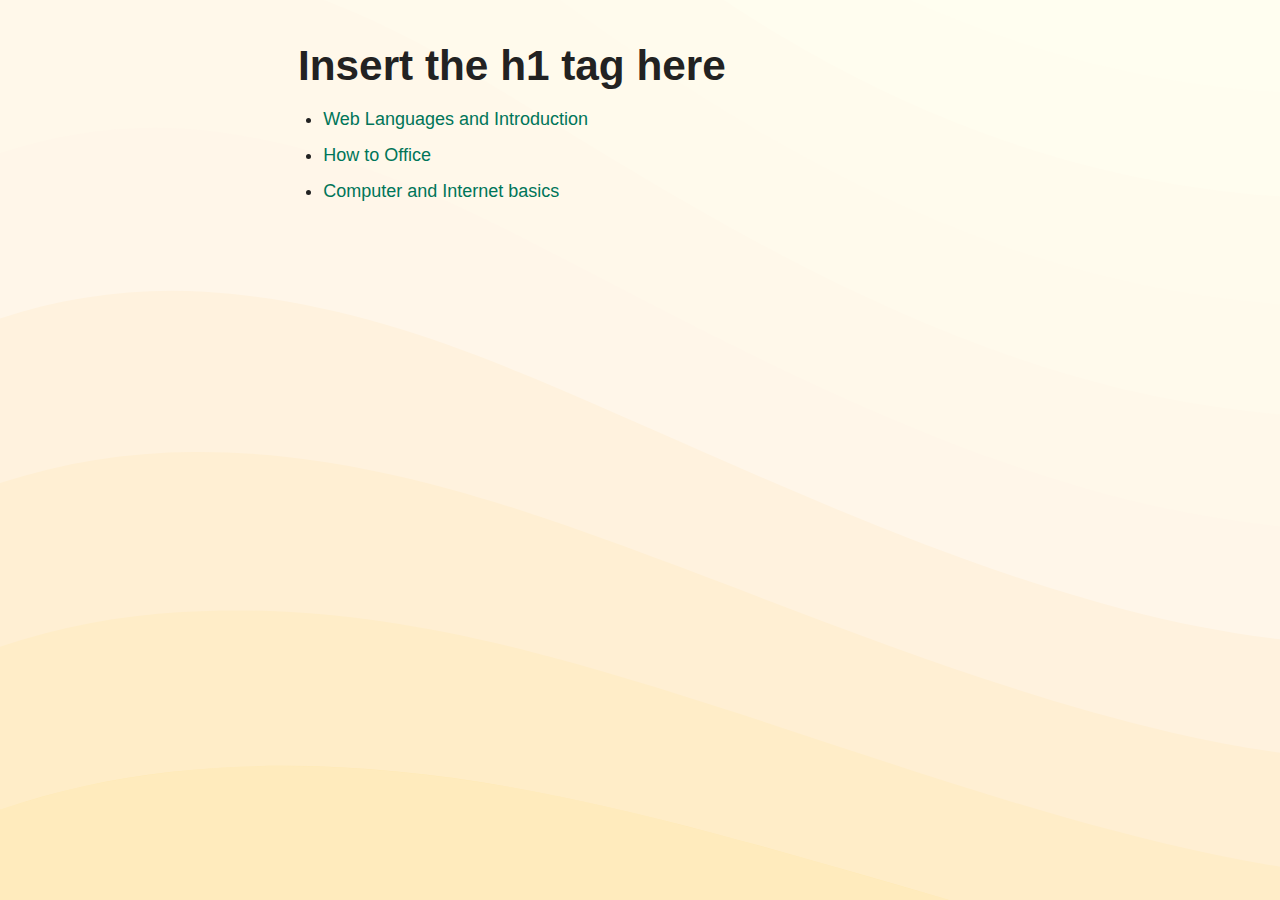
<file: index.html>
<!DOCTYPE html>
<html lang="en">
	<head>
		<meta charset="UTF-8" />
		<meta http-equiv="X-UA-Compatible" content="IE=edge" />
		<meta name="viewport" content="width=device-width, initial-scale=1.0" />
		<link rel="shortcut icon" href="/icons/favicon.svg" type="image/x-icon" />
		<link rel="stylesheet" href="style.css" />
		<title>this</title>
	</head>
	<body>
		<main>
			<h1>Insert the h1 tag here</h1>
			<ul>
				<li><a href="web/web-index.html">Web Languages and Introduction</a></li>
				<li><a href="office/office-index.html">How to Office</a></li>
				<li>
					<a href="computer/ComputerBasics-index.html"
						>Computer and Internet basics</a
					>
				</li>
			</ul>
		</main>
	</body>
</html>
</file>
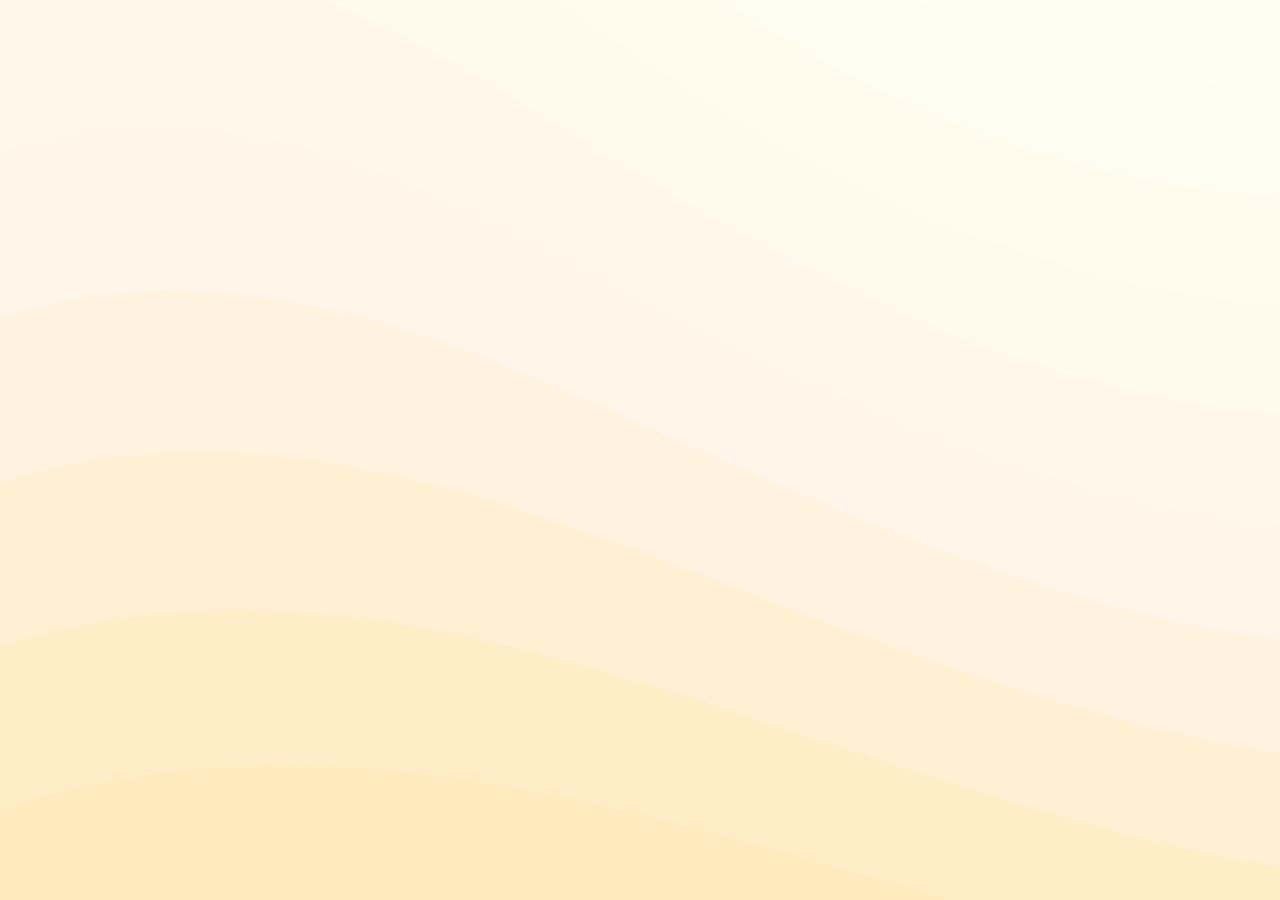
<file: web/css.html>
<!DOCTYPE html>
<html lang="en">
	<head>
		<meta charset="UTF-8" />
		<meta http-equiv="X-UA-Compatible" content="IE=edge" />
		<meta name="viewport" content="width=device-width, initial-scale=1.0" />
		<link rel="shortcut icon" href="/icons/favicon.svg" type="image/x-icon" />
		<link rel="stylesheet" href="/style.css" />
		<title>css</title>
	</head>
	<body></body>
</html>
</file>
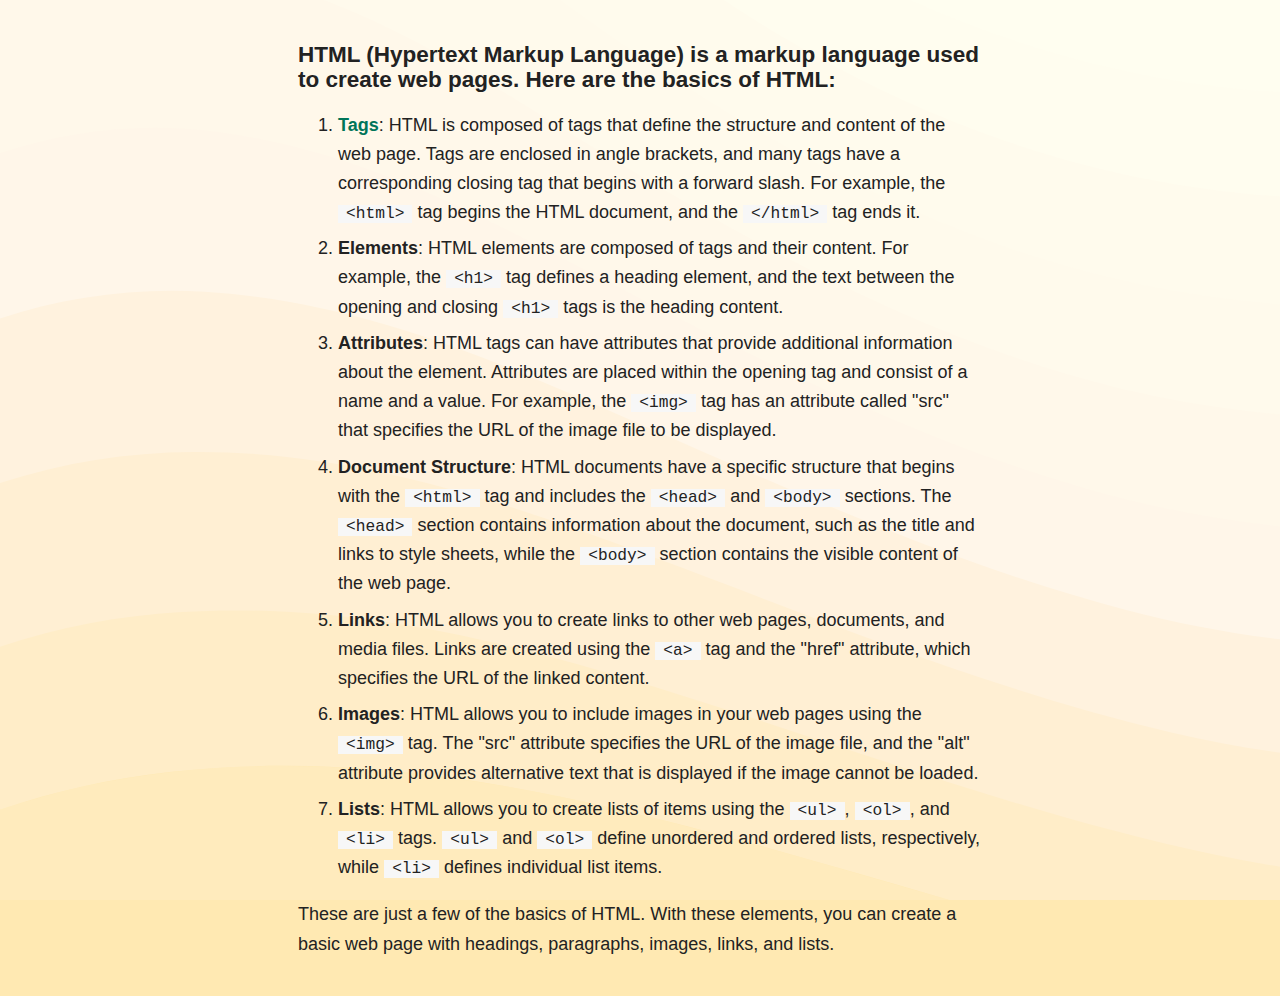
<file: web/html.html>
<!DOCTYPE html>
<html lang="en">
	<head>
		<meta charset="UTF-8" />
		<meta http-equiv="X-UA-Compatible" content="IE=edge" />
		<meta name="viewport" content="width=device-width, initial-scale=1.0" />
		<link rel="shortcut icon" href="/icons/favicon.svg" type="image/x-icon" />
		<link rel="stylesheet" href="/style.css" />
		<title>html</title>
	</head>
	<body>
		<h5>
			HTML (Hypertext Markup Language) is a markup language used to create web
			pages. Here are the basics of HTML:
		</h5>
		<ol>
			<li>
				<strong><a href="/web/html/tags.html">Tags</a></strong
				>: HTML is composed of tags that define the structure and content of the
				web page. Tags are enclosed in angle brackets, and many tags have a
				corresponding closing tag that begins with a forward slash. For example,
				the <code>&lt;html&gt;</code> tag begins the HTML document, and the
				<code>&lt;/html&gt;</code> tag ends it.
			</li>
			<li>
				<strong>Elements</strong>: HTML elements are composed of tags and their
				content. For example, the <code>&lt;h1&gt;</code> tag defines a heading
				element, and the text between the opening and closing
				<code>&lt;h1&gt;</code> tags is the heading content.
			</li>
			<li>
				<strong>Attributes</strong>: HTML tags can have attributes that provide
				additional information about the element. Attributes are placed within
				the opening tag and consist of a name and a value. For example, the
				<code>&lt;img&gt;</code> tag has an attribute called &quot;src&quot;
				that specifies the URL of the image file to be displayed.
			</li>
			<li>
				<strong>Document Structure</strong>: HTML documents have a specific
				structure that begins with the <code>&lt;html&gt;</code> tag and
				includes the <code>&lt;head&gt;</code> and
				<code>&lt;body&gt;</code> sections. The
				<code>&lt;head&gt;</code> section contains information about the
				document, such as the title and links to style sheets, while the
				<code>&lt;body&gt;</code> section contains the visible content of the
				web page.
			</li>
			<li>
				<strong>Links</strong>: HTML allows you to create links to other web
				pages, documents, and media files. Links are created using the
				<code>&lt;a&gt;</code> tag and the &quot;href&quot; attribute, which
				specifies the URL of the linked content.
			</li>
			<li>
				<strong>Images</strong>: HTML allows you to include images in your web
				pages using the <code>&lt;img&gt;</code> tag. The &quot;src&quot;
				attribute specifies the URL of the image file, and the &quot;alt&quot;
				attribute provides alternative text that is displayed if the image
				cannot be loaded.
			</li>
			<li>
				<strong>Lists</strong>: HTML allows you to create lists of items using
				the <code>&lt;ul&gt;</code>, <code>&lt;ol&gt;</code>, and
				<code>&lt;li&gt;</code> tags. <code>&lt;ul&gt;</code> and
				<code>&lt;ol&gt;</code> define unordered and ordered lists,
				respectively, while <code>&lt;li&gt;</code> defines individual list
				items.
			</li>
		</ol>
		<p>
			These are just a few of the basics of HTML. With these elements, you can
			create a basic web page with headings, paragraphs, images, links, and
			lists.
		</p>
	</body>
</html>
</file>
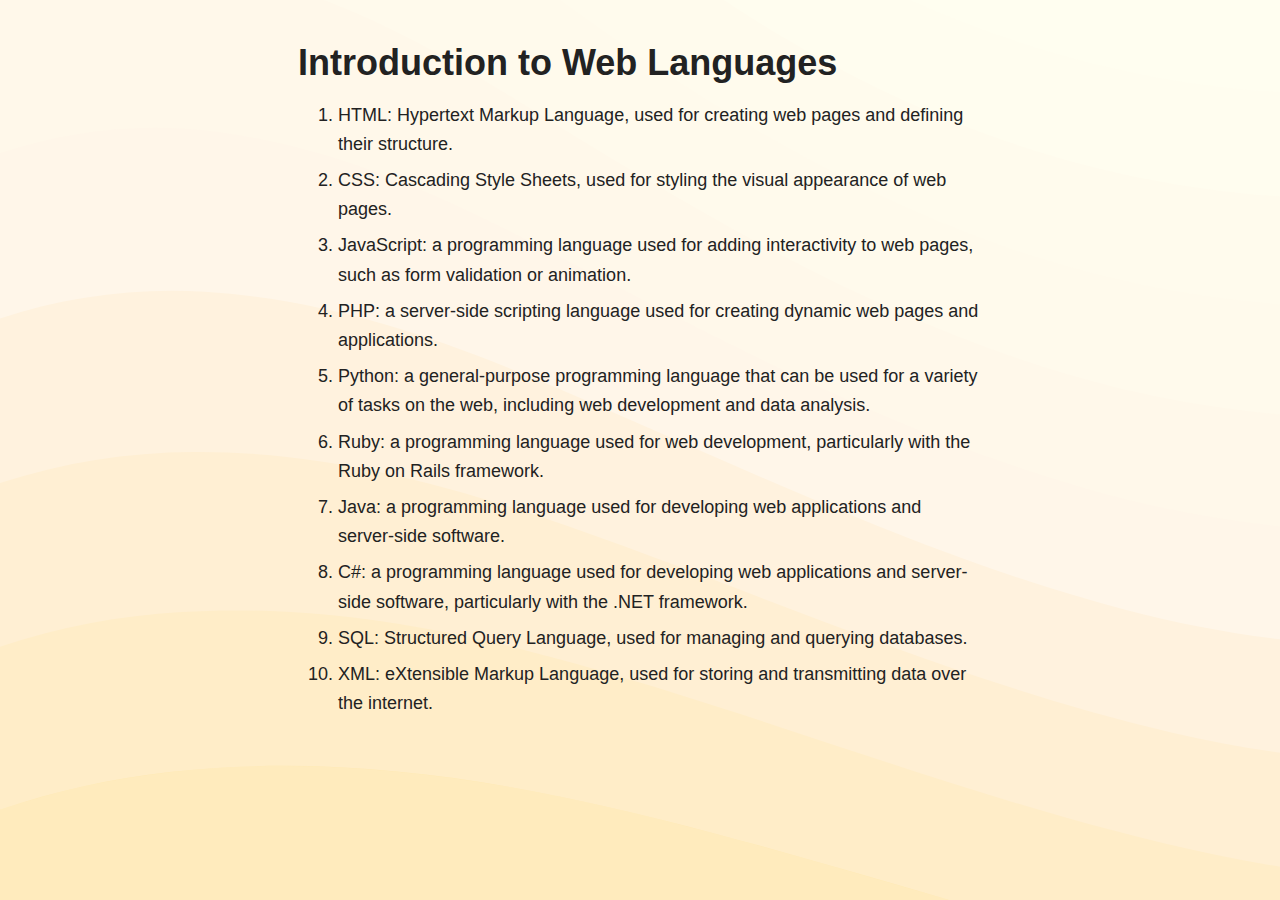
<file: web/introduction.html>
<!DOCTYPE html>
<html lang="en">
	<head>
		<meta charset="UTF-8" />
		<meta http-equiv="X-UA-Compatible" content="IE=edge" />
		<meta name="viewport" content="width=device-width, initial-scale=1.0" />
		<link rel="shortcut icon" href="/icons/favicon.svg" type="image/x-icon" />
		<link rel="stylesheet" href="/style.css" />
		<title>web-intro</title>
	</head>
	<body>
		<h2>Introduction to Web Languages</h2>
		<ol>
			<li>
				HTML: Hypertext Markup Language, used for creating web pages and
				defining their structure.
			</li>
			<li>
				CSS: Cascading Style Sheets, used for styling the visual appearance of
				web pages.
			</li>
			<li>
				JavaScript: a programming language used for adding interactivity to web
				pages, such as form validation or animation.
			</li>
			<li>
				PHP: a server-side scripting language used for creating dynamic web
				pages and applications.
			</li>
			<li>
				Python: a general-purpose programming language that can be used for a
				variety of tasks on the web, including web development and data
				analysis.
			</li>
			<li>
				Ruby: a programming language used for web development, particularly with
				the Ruby on Rails framework.
			</li>
			<li>
				Java: a programming language used for developing web applications and
				server-side software.
			</li>
			<li>
				C#: a programming language used for developing web applications and
				server-side software, particularly with the .NET framework.
			</li>
			<li>
				SQL: Structured Query Language, used for managing and querying
				databases.
			</li>
			<li>
				XML: eXtensible Markup Language, used for storing and transmitting data
				over the internet.
			</li>
		</ol>
	</body>
</html>
</file>
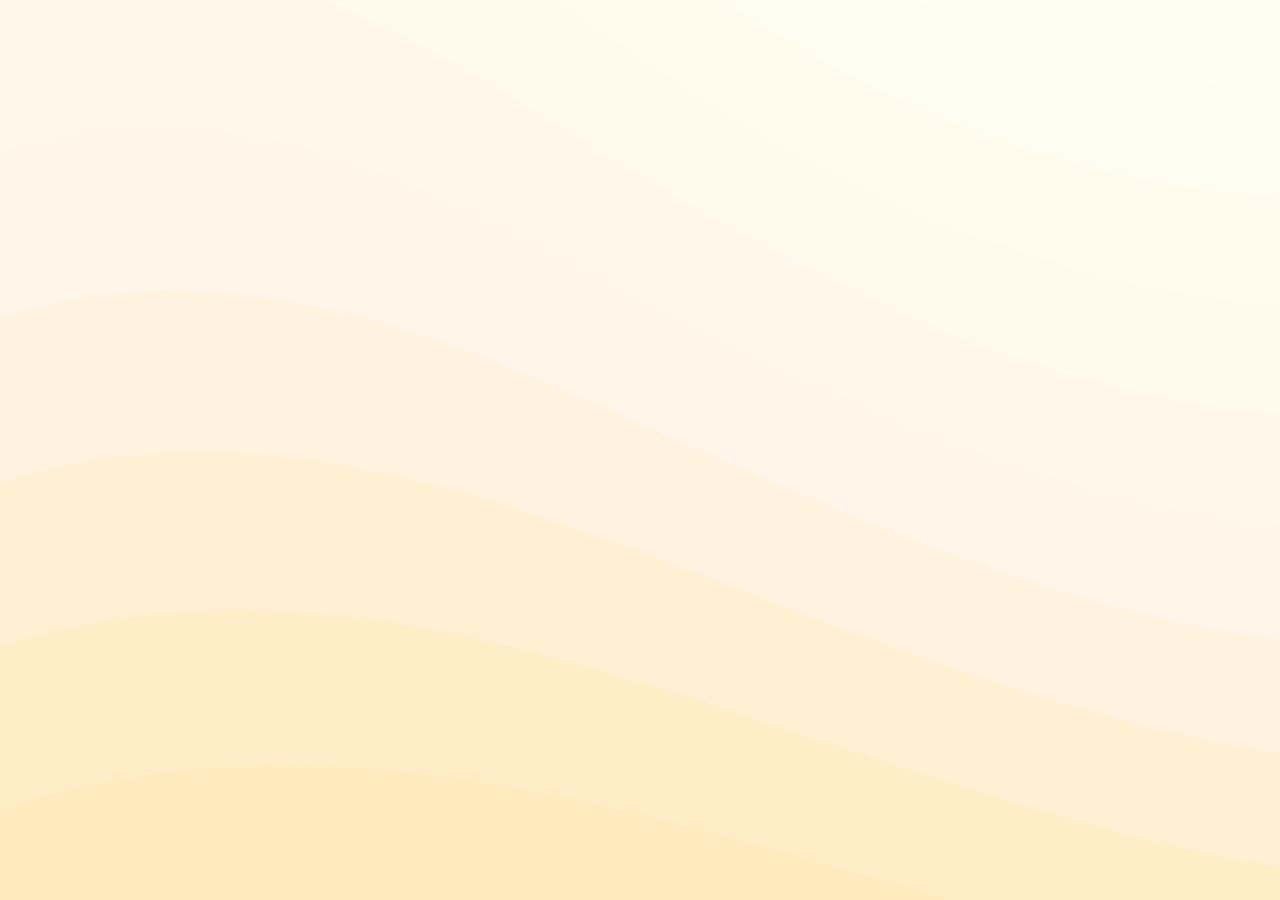
<file: web/js.html>
<!DOCTYPE html>
<html lang="en">
	<head>
		<meta charset="UTF-8" />
		<meta http-equiv="X-UA-Compatible" content="IE=edge" />
		<meta name="viewport" content="width=device-width, initial-scale=1.0" />
		<link rel="shortcut icon" href="/icons/favicon.svg" type="image/x-icon" />
		<link rel="stylesheet" href="/style.css" />
		<title>js</title>
	</head>
	<body></body>
</html>
</file>
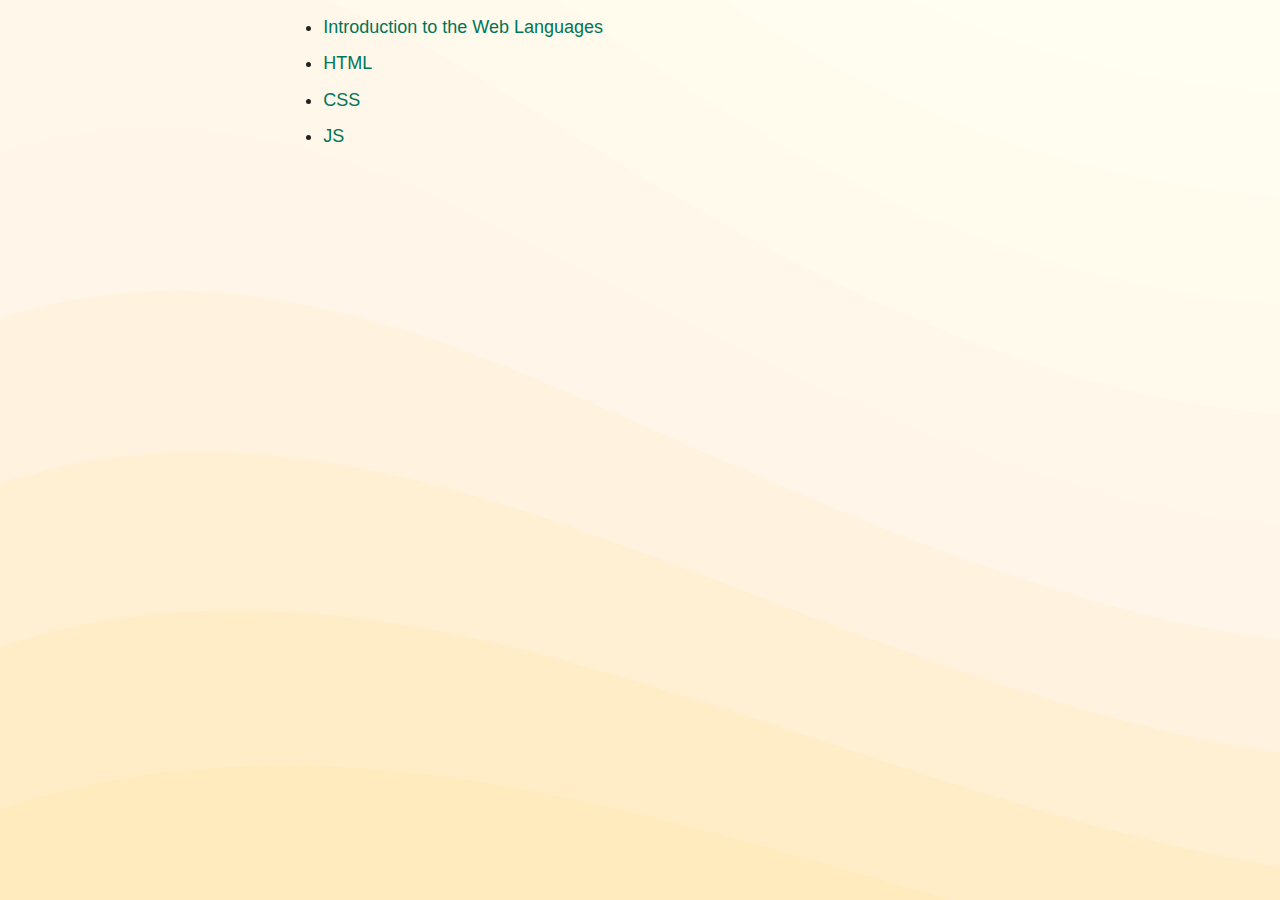
<file: web/web-index.html>
<!DOCTYPE html>
<html lang="en">
	<head>
		<meta charset="UTF-8" />
		<meta http-equiv="X-UA-Compatible" content="IE=edge" />
		<meta name="viewport" content="width=device-width, initial-scale=1.0" />
		<link rel="shortcut icon" href="/icons/favicon.svg" type="image/x-icon" />
		<link rel="stylesheet" href="/style.css" />
		<title>Web Index</title>
	</head>
	<body>
		<ul>
			<li>
				<a href="/web/introduction.html">Introduction to the Web Languages</a>
			</li>
			<li><a href="/web/html.html">HTML</a></li>
			<li><a href="/web/css.html">CSS</a></li>
			<li><a href="/web/js.html">JS</a></li>
		</ul>
	</body>
</html>
</file>
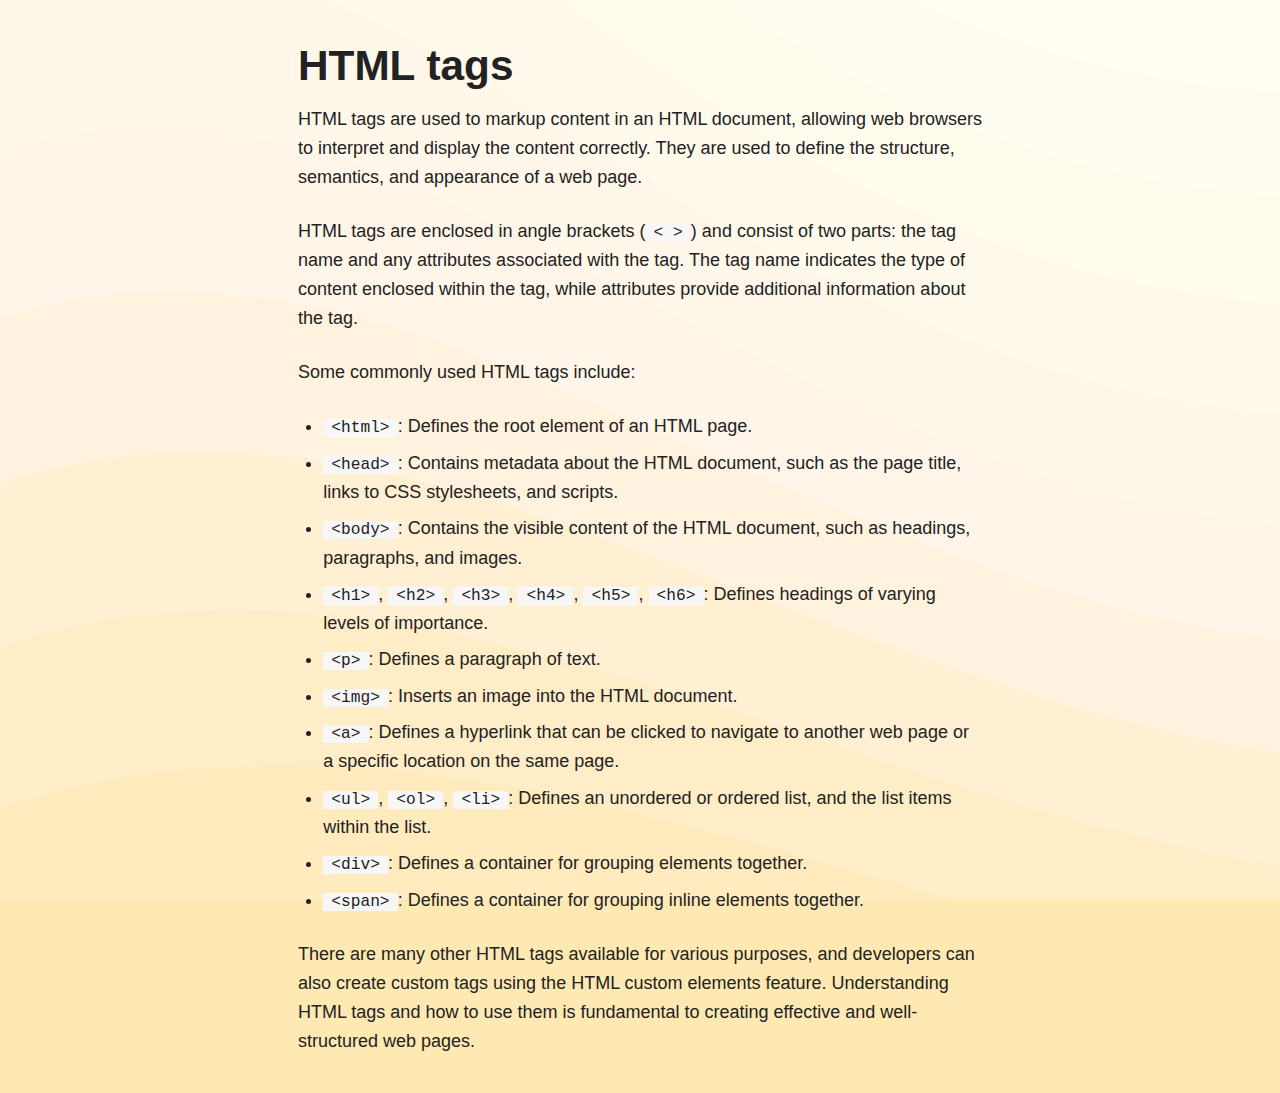
<file: web/html/tags.html>
<!DOCTYPE html>
<html lang="en">
	<head>
		<meta charset="UTF-8" />
		<meta http-equiv="X-UA-Compatible" content="IE=edge" />
		<meta name="viewport" content="width=device-width, initial-scale=1.0" />
		<link rel="shortcut icon" href="/icons/favicon.svg" type="image/x-icon" />
		<link rel="stylesheet" href="/style.css" />
		<title>tags</title>
	</head>
	<body>
		<h1>HTML tags</h1>
		<p>
			HTML tags are used to markup content in an HTML document, allowing web
			browsers to interpret and display the content correctly. They are used to
			define the structure, semantics, and appearance of a web page.
		</p>
		<p>
			HTML tags are enclosed in angle brackets (<code>&lt; &gt;</code>) and
			consist of two parts: the tag name and any attributes associated with the
			tag. The tag name indicates the type of content enclosed within the tag,
			while attributes provide additional information about the tag.
		</p>
		<p>Some commonly used HTML tags include:</p>
		<ul>
			<li>
				<code>&lt;html&gt;</code>: Defines the root element of an HTML page.
			</li>
			<li>
				<code>&lt;head&gt;</code>: Contains metadata about the HTML document,
				such as the page title, links to CSS stylesheets, and scripts.
			</li>
			<li>
				<code>&lt;body&gt;</code>: Contains the visible content of the HTML
				document, such as headings, paragraphs, and images.
			</li>
			<li>
				<code>&lt;h1&gt;</code>, <code>&lt;h2&gt;</code>,
				<code>&lt;h3&gt;</code>, <code>&lt;h4&gt;</code>,
				<code>&lt;h5&gt;</code>, <code>&lt;h6&gt;</code>: Defines headings of
				varying levels of importance.
			</li>
			<li><code>&lt;p&gt;</code>: Defines a paragraph of text.</li>
			<li>
				<code>&lt;img&gt;</code>: Inserts an image into the HTML document.
			</li>
			<li>
				<code>&lt;a&gt;</code>: Defines a hyperlink that can be clicked to
				navigate to another web page or a specific location on the same page.
			</li>
			<li>
				<code>&lt;ul&gt;</code>, <code>&lt;ol&gt;</code>,
				<code>&lt;li&gt;</code>: Defines an unordered or ordered list, and the
				list items within the list.
			</li>
			<li>
				<code>&lt;div&gt;</code>: Defines a container for grouping elements
				together.
			</li>
			<li>
				<code>&lt;span&gt;</code>: Defines a container for grouping inline
				elements together.
			</li>
		</ul>
		<p>
			There are many other HTML tags available for various purposes, and
			developers can also create custom tags using the HTML custom elements
			feature. Understanding HTML tags and how to use them is fundamental to
			creating effective and well-structured web pages.
		</p>
	</body>
</html>
</file>
<file: style.css>
html {
    font-size: 62.5%;
    font-family: -apple-system, BlinkMacSystemFont, "Segoe UI", Roboto, "Helvetica Neue", Arial, "Noto Sans", sans-serif;
  }
  
  body {
    font-size: 1.8rem;
    line-height: 1.618;
    max-width: 38em;
    margin: auto;
    color: #222222;
    background-color: #ffffff;
    padding: 13px;
    background-color: #ffffff;
    background-color: #FFE9B2;
    background-image: url("data:image/svg+xml,%3Csvg xmlns='http://www.w3.org/2000/svg' width='100%25' height='100%25' viewBox='0 0 1600 800'%3E%3Cg %3E%3Cpath fill='%23ffebbd' d='M486 705.8c-109.3-21.8-223.4-32.2-335.3-19.4C99.5 692.1 49 703 0 719.8V800h843.8c-115.9-33.2-230.8-68.1-347.6-92.2C492.8 707.1 489.4 706.5 486 705.8z'/%3E%3Cpath fill='%23ffedc8' d='M1600 0H0v719.8c49-16.8 99.5-27.8 150.7-33.5c111.9-12.7 226-2.4 335.3 19.4c3.4 0.7 6.8 1.4 10.2 2c116.8 24 231.7 59 347.6 92.2H1600V0z'/%3E%3Cpath fill='%23ffefd3' d='M478.4 581c3.2 0.8 6.4 1.7 9.5 2.5c196.2 52.5 388.7 133.5 593.5 176.6c174.2 36.6 349.5 29.2 518.6-10.2V0H0v574.9c52.3-17.6 106.5-27.7 161.1-30.9C268.4 537.4 375.7 554.2 478.4 581z'/%3E%3Cpath fill='%23fff2de' d='M0 0v429.4c55.6-18.4 113.5-27.3 171.4-27.7c102.8-0.8 203.2 22.7 299.3 54.5c3 1 5.9 2 8.9 3c183.6 62 365.7 146.1 562.4 192.1c186.7 43.7 376.3 34.4 557.9-12.6V0H0z'/%3E%3Cpath fill='%23FFF6E9' d='M181.8 259.4c98.2 6 191.9 35.2 281.3 72.1c2.8 1.1 5.5 2.3 8.3 3.4c171 71.6 342.7 158.5 531.3 207.7c198.8 51.8 403.4 40.8 597.3-14.8V0H0v283.2C59 263.6 120.6 255.7 181.8 259.4z'/%3E%3Cpath fill='%23fff8ea' d='M1600 0H0v136.3c62.3-20.9 127.7-27.5 192.2-19.2c93.6 12.1 180.5 47.7 263.3 89.6c2.6 1.3 5.1 2.6 7.7 3.9c158.4 81.1 319.7 170.9 500.3 223.2c210.5 61 430.8 49 636.6-16.6V0z'/%3E%3Cpath fill='%23fffaec' d='M454.9 86.3C600.7 177 751.6 269.3 924.1 325c208.6 67.4 431.3 60.8 637.9-5.3c12.8-4.1 25.4-8.4 38.1-12.9V0H288.1c56 21.3 108.7 50.6 159.7 82C450.2 83.4 452.5 84.9 454.9 86.3z'/%3E%3Cpath fill='%23fffbed' d='M1600 0H498c118.1 85.8 243.5 164.5 386.8 216.2c191.8 69.2 400 74.7 595 21.1c40.8-11.2 81.1-25.2 120.3-41.7V0z'/%3E%3Cpath fill='%23fffdef' d='M1397.5 154.8c47.2-10.6 93.6-25.3 138.6-43.8c21.7-8.9 43-18.8 63.9-29.5V0H643.4c62.9 41.7 129.7 78.2 202.1 107.4C1020.4 178.1 1214.2 196.1 1397.5 154.8z'/%3E%3Cpath fill='%23FFFEF0' d='M1315.3 72.4c75.3-12.6 148.9-37.1 216.8-72.4h-723C966.8 71 1144.7 101 1315.3 72.4z'/%3E%3C/g%3E%3C/svg%3E");
    background-attachment: fixed;
    background-size: cover;
  }
  
  @media (max-width: 684px) {
    body {
      font-size: 1.53rem;
    }
  }
  @media (max-width: 382px) {
    body {
      font-size: 1.35rem;
    }
  }
  h1, h2, h3, h4, h5, h6 {
    line-height: 1.1;
    font-family: -apple-system, BlinkMacSystemFont, "Segoe UI", Roboto, "Helvetica Neue", Arial, "Noto Sans", sans-serif;
    font-weight: 700;
    margin-top: 3rem;
    margin-bottom: 1.5rem;
    overflow-wrap: break-word;
    word-wrap: break-word;
    -ms-word-break: break-all;
    word-break: break-word;
  }
  
  h1 {
    font-size: 2.35em;
  }
  
  h2 {
    font-size: 2em;
  }
  
  h3 {
    font-size: 1.75em;
  }
  
  h4 {
    font-size: 1.5em;
  }
  
  h5 {
    font-size: 1.25em;
  }
  
  h6 {
    font-size: 1em;
  }
  
  p {
    margin-top: 0px;
    margin-bottom: 2.5rem;
  }
  
  small, sub, sup {
    font-size: 75%;
  }
  
  hr {
    border-color: #007559;
  }
  
  a {
    text-decoration: none;
    color: #007559;
  }
  a:visited {
    color: #004232;
  }
  a:hover {
    color: #006994;
    border-bottom: 2px solid #222222;
  }
  
  ul {
    padding-left: 1.4em;
    margin-top: 0px;
    margin-bottom: 2.5rem;
  }
  
  li {
    margin-bottom: 0.4em;
  }
  
  blockquote {
    margin-left: 0px;
    margin-right: 0px;
    padding-left: 1em;
    padding-top: 0.8em;
    padding-bottom: 0.8em;
    padding-right: 0.8em;
    border-left: 5px solid #007559;
    margin-bottom: 2.5rem;
    background-color: #f7f7f7;
  }
  
  blockquote p {
    margin-bottom: 0;
  }
  
  img, video {
    height: auto;
    max-width: 100%;
    margin-top: 0px;
    margin-bottom: 2.5rem;
  }
  
  /* Pre and Code */
  pre {
    background-color: #f7f7f7;
    display: block;
    padding: 1em;
    overflow-x: auto;
    margin-top: 0px;
    margin-bottom: 2.5rem;
    font-size: 0.9em;
  }
  
  code, kbd, samp {
    font-size: 0.9em;
    padding: 0 0.5em;
    background-color: #f7f7f7;
    white-space: pre-wrap;
  }
  
  pre > code {
    padding: 0;
    background-color: transparent;
    white-space: pre;
    font-size: 1em;
  }
  
  /* Tables */
  table {
    text-align: justify;
    width: 100%;
    border-collapse: collapse;
  }
  
  td, th {
    padding: 0.5em;
    border-bottom: 1px solid #f7f7f7;
  }
  
  /* Buttons, forms and input */
  input, textarea {
    border: 1px solid #222222;
  }
  input:focus, textarea:focus {
    border: 1px solid #007559;
  }
  
  textarea {
    width: 100%;
  }
  
  .button, button, input[type=submit], input[type=reset], input[type=button] {
    display: inline-block;
    padding: 5px 10px;
    text-align: center;
    text-decoration: none;
    white-space: nowrap;
    background-color: #007559;
    color: #ffffff;
    border-radius: 1px;
    border: 1px solid #007559;
    cursor: pointer;
    box-sizing: border-box;
  }
  .button[disabled], button[disabled], input[type=submit][disabled], input[type=reset][disabled], input[type=button][disabled] {
    cursor: default;
    opacity: 0.5;
  }
  .button:focus:enabled, .button:hover:enabled, button:focus:enabled, button:hover:enabled, input[type=submit]:focus:enabled, input[type=submit]:hover:enabled, input[type=reset]:focus:enabled, input[type=reset]:hover:enabled, input[type=button]:focus:enabled, input[type=button]:hover:enabled {
    background-color: #006994;
    border-color: #006994;
    color: #ffffff;
    outline: 0;
  }
  
  textarea, select, input {
    color: #222222;
    padding: 6px 10px; /* The 6px vertically centers text on FF, ignored by Webkit */
    margin-bottom: 10px;
    background-color: #f7f7f7;
    border: 1px solid #f7f7f7;
    border-radius: 4px;
    box-shadow: none;
    box-sizing: border-box;
  }
  textarea:focus, select:focus, input:focus {
    border: 1px solid #007559;
    outline: 0;
  }
  
  input[type=checkbox]:focus {
    outline: 1px dotted #007559;
  }
  
  label, legend, fieldset {
    display: block;
    margin-bottom: 0.5rem;
    font-weight: 600;
  }
</file>
